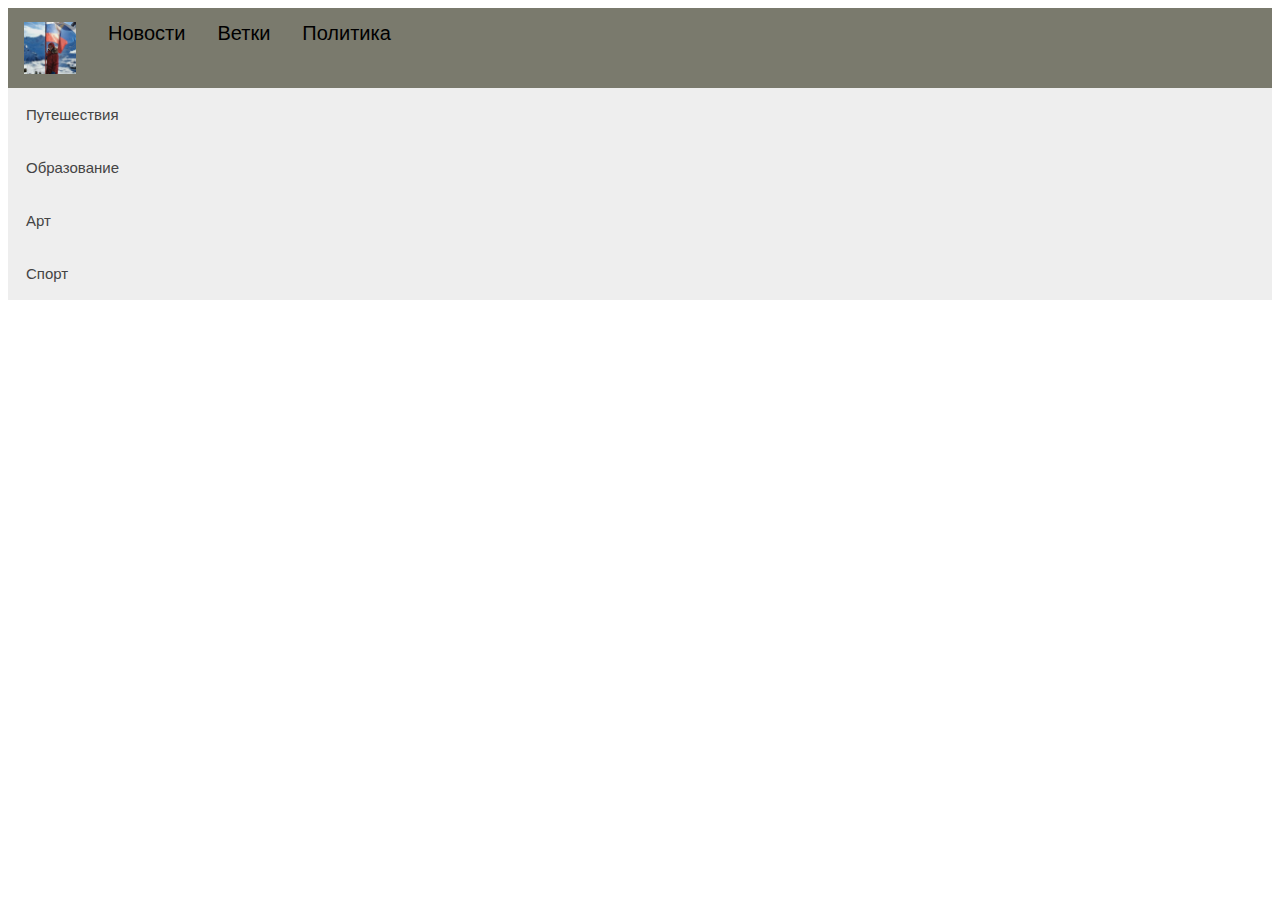
<file: menu.html>
<!DOCTYPE html>
<html>
<head>
<meta name="viewport" content="width=device-width, initial-scale=1">
<link rel="stylesheet" href="css/style.css">
<link rel="stylesheet" href="css/carousel.css">
<link rel="stylesheet" href="css/vkladki.css">
<link rel="stylesheet" href="css/button.css">
<link rel="stylesheet" href="css/table.css">
</head>
<body>
  <button onclick="topFunction()" id="myBtn" title="Top">^</button>
  <!--Scroll JS-->
  <script>
    // When the user scrolls down 20px from the top of the document, show the button
    window.onscroll = function() {scrollFunction()};
    
    function scrollFunction() {
        if (document.body.scrollTop > 20 || document.documentElement.scrollTop > 20) {
            document.getElementById("myBtn").style.display = "block";
        } else {
            document.getElementById("myBtn").style.display = "none";
        }
    }
    
    // When the user clicks on the button, scroll to the top of the document
    function topFunction() {
        document.body.scrollTop = 0;
        document.documentElement.scrollTop = 0;
    }
    </script>

    <!-- Navbar -->
  <div class="navbar">
    <a href="index.html"><img src="img/channels4_profile.jpg" height="52"></a>
    <a href="index.html#about">Новости</a>
    <a href="menu.html">Ветки</a>
    <a href="policy.html">Политика</a>
  </div>
  <button class="accordion">Путешествия</button>
<div class="panel">
  <p><a href="">Тут будет ссылка</a></p>
</div>

<button class="accordion">Образование</button>
<div class="panel">
  <p><a href="">Тут будет ссылка</a></p>
</div>

<button class="accordion">Арт</button>
<div class="panel">
  <p>... ссылка</p>
</div>

<button class="accordion">Спорт</button>
<div class="panel">
  <p>Какой-то курс...</p>
</div>
    <script>
        var acc = document.getElementsByClassName("accordion");
        var i;
        
        for (i = 0; i < acc.length; i++) {
            acc[i].addEventListener("click", function() {
                this.classList.toggle("active");
                var panel = this.nextElementSibling;
                if (panel.style.display === "block") {
                    panel.style.display = "none";
                } else {
                    panel.style.display = "block";
                }
            });
        }
        </script> 
        
</body>
</html>
</file>
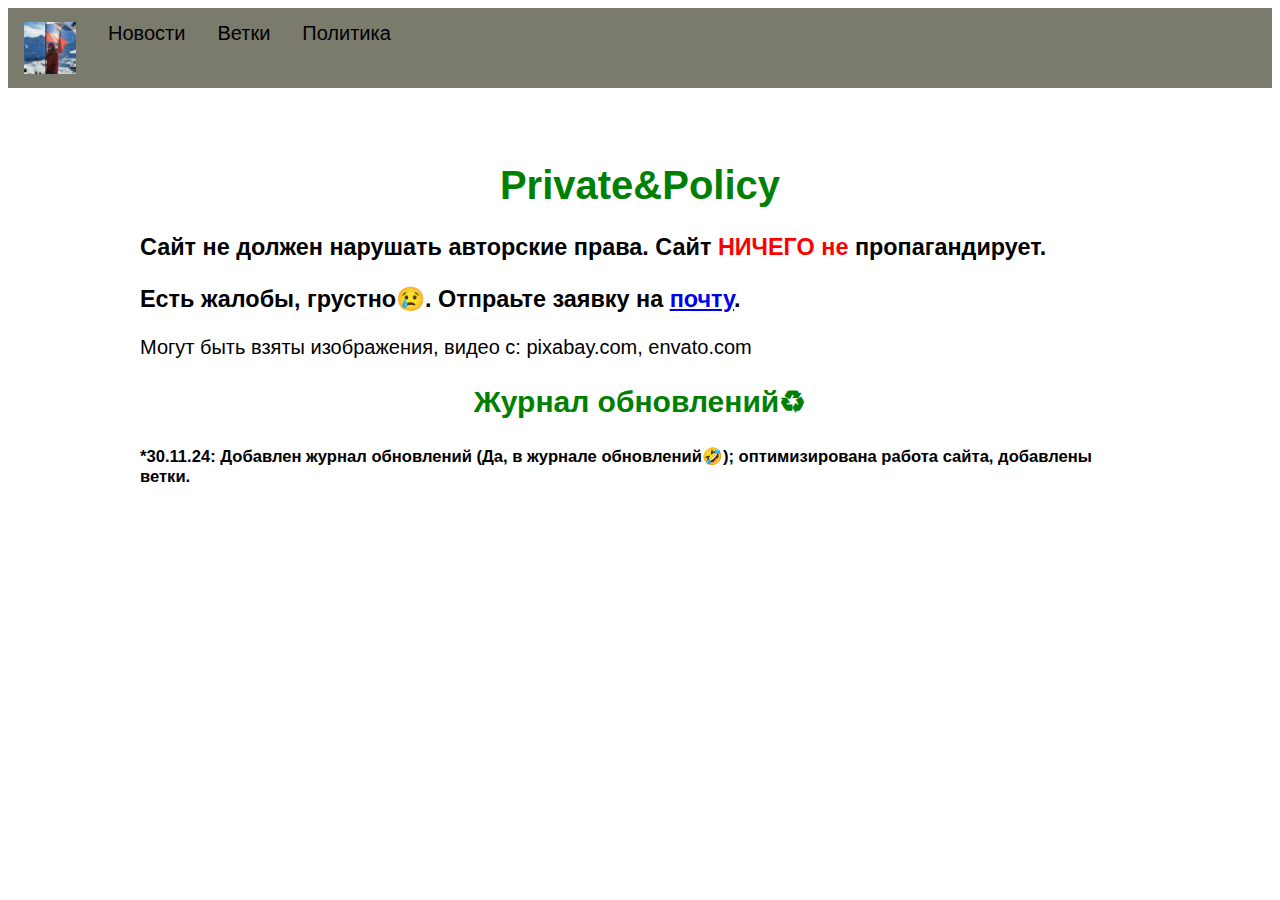
<file: policy.html>
<!DOCTYPE html>
<html>
<head>
<meta name="viewport" content="width=device-width, initial-scale=1">
<link rel="stylesheet" href="css/style.css">
<link rel="stylesheet" href="css/carousel.css">
<link rel="stylesheet" href="css/vkladki.css">
<link rel="stylesheet" href="css/button.css">
<link rel="stylesheet" href="css/table.css">
</head>
<body>
  <button onclick="topFunction()" id="myBtn" title="Top">^</button>
  <!--Scroll JS-->
  <script>
    // When the user scrolls down 20px from the top of the document, show the button
    window.onscroll = function() {scrollFunction()};
    
    function scrollFunction() {
        if (document.body.scrollTop > 20 || document.documentElement.scrollTop > 20) {
            document.getElementById("myBtn").style.display = "block";
        } else {
            document.getElementById("myBtn").style.display = "none";
        }
    }
    
    // When the user clicks on the button, scroll to the top of the document
    function topFunction() {
        document.body.scrollTop = 0;
        document.documentElement.scrollTop = 0;
    }
    </script>
    <!-- Navbar -->
  <div class="navbar">
    <a href="index.html"><img src="img/channels4_profile.jpg" height="52"></a>
    <a href="index.html#about">Новости</a>
    <a href="menu.html">Ветки</a>
    <a href="#politik">Политика</a>
  </div>
  <h2><font color="gold"></font></h2>

  <br>
   <center><font color="green"><h1>Private&Policy</h1></font></center>
   <div class="slideshow-container">
    <h3> Сайт не должен нарушать авторские права. Сайт <font color="red"><b>НИЧЕГО не</b></font> пропагандирует. </h3>
    <h3>Есть жалобы, грустно😢. Отпраьте заявку на <a href="mailto:ivasily_production@ro.ru">почту</a>.</h3>
    <p>Могут быть взяты изображения, видео с: pixabay.com, envato.com</p>

<center><font color="green"><h2>Журнал обновлений♻</h2></font></center>
<h5>*30.11.24: Добавлен журнал обновлений (Да, в журнале обновлений🤣); оптимизирована работа сайта, добавлены ветки.</h5>
</body>
</html>
</file>
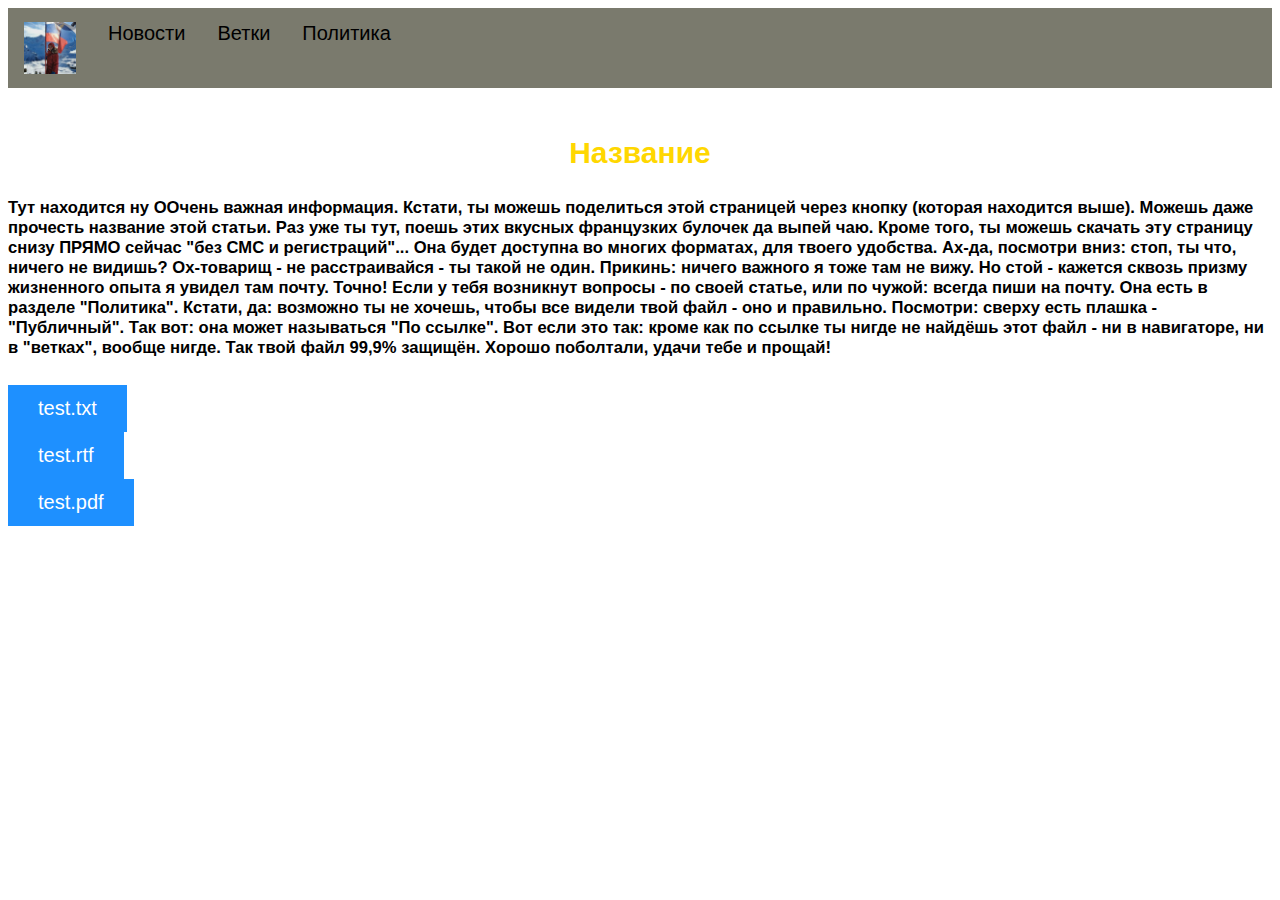
<file: states/test.html>
<!DOCTYPE html>
<html>
<head>
<meta name="viewport" content="width=device-width, initial-scale=1">
<link rel="stylesheet" href="../css/style.css">
<link rel="stylesheet" href="../css/carousel.css">
<link rel="stylesheet" href="../css/vkladki.css">
<link rel="stylesheet" href="../css/button.css">
<link rel="stylesheet" href="../css/table.css">
<link rel="stylesheet" href="../css/down_button.css">
</head>
<body>
  <button onclick="topFunction()" id="myBtn" title="Top">^</button>
  <!--Scroll JS-->
  <script>
    // When the user scrolls down 20px from the top of the document, show the button
    window.onscroll = function() {scrollFunction()};
    
    function scrollFunction() {
        if (document.body.scrollTop > 20 || document.documentElement.scrollTop > 20) {
            document.getElementById("myBtn").style.display = "block";
        } else {
            document.getElementById("myBtn").style.display = "none";
        }
    }
    
    // When the user clicks on the button, scroll to the top of the document
    function topFunction() {
        document.body.scrollTop = 0;
        document.documentElement.scrollTop = 0;
    }
    </script>
        <!-- Navbar -->
  <div class="navbar">
    <a href="../index.html"><img src="../img/channels4_profile.jpg" height="52"></a>
    <a href="../index.html#about">Новости</a>
    <a href="../menu.html">Ветки</a>
    <a href="../policy.html">Политика</a>
  </div>
        <!--Share-->
  <script src="https://yastatic.net/share2/share.js"></script>
  <div class="ya-share2" data-curtain data-size="l" data-shape="round" data-limit="0" data-more-button-type="short" data-services="vkontakte,telegram,twitter,viber,whatsapp" align="right"></div>
<br>
<center><h2><font color="gold">Название</font></h2></center>
<h5>Тут находится ну ООчень важная информация. Кстати, ты можешь поделиться этой страницей через кнопку (которая находится выше). Можешь
даже прочесть название этой статьи. Раз уже ты тут, поешь этих вкусных французких булочек да выпей чаю. Кроме того, ты можешь скачать эту
страницу снизу ПРЯМО сейчас "без СМС и регистраций"... Она будет доступна во многих форматах, для твоего удобства. Ах-да, посмотри вниз: стоп,
ты что, ничего не видишь? Ох-товарищ - не расстраивайся - ты такой не один. Прикинь: ничего важного я тоже там не вижу. Но стой - кажется
сквозь призму жизненного опыта я увидел там почту. Точно! Если у тебя возникнут вопросы - по своей статье, или по чужой: всегда пиши на почту.
Она есть в разделе <b>"Политика"</b>. Кстати, да: возможно ты не хочешь, чтобы все видели твой файл - оно и правильно. Посмотри: сверху есть
плашка - "Публичный". Так вот: она может называться "По ссылке". Вот если это так: кроме как по ссылке ты нигде не найдёшь этот файл - ни в
навигаторе, ни в "ветках", вообще нигде. Так твой файл 99,9% защищён. Хорошо поболтали, удачи тебе и прощай!
</h5>
<form action="files/test.txt" target="_blank"><button class="btn"><i class="fa fa-download"></i> test.txt</button></form>
<form action="files/test.rtf" target="_blank"><button class="btn"><i class="fa fa-download"></i> test.rtf</button></form>
<form action="files/test.pdf" target="_blank"><button class="btn"><i class="fa fa-download"></i> test.pdf</button></form>



</body>
</html>
</file>
<file: css/style.css>
/* Navbar */
.navbar {
  overflow: hidden;
  background-color: #7a7a6d;
}

.navbar a {
  float: left;
  display: block;
  color: #000000;
  text-align: center;
  padding: 14px 16px;
  text-decoration: none;
}

.navbar a:hover {
  background-color: #ddd;
  color: black;
}
/*scroll*/
body {
  font-family: Arial, Helvetica, sans-serif;
  font-size: 20px;
}

#myBtn {
  display: none;
  position: fixed;
  bottom: 20px;
  right: 30px;
  z-index: 99;
  font-size: 18px;
  border: none;
  outline: none;
  background-color: rgb(0, 255, 149);
  color: rgb(0, 0, 0);
  cursor: pointer;
  padding: 15px;
  border-radius: 4px;
}

#myBtn:hover {
  background-color: #555555;
}
</file>
<file: css/carousel.css>
* {box-sizing: border-box;}
body {font-family: Verdana, sans-serif;}
.mySlides {display: none;}
img {vertical-align: middle;}

/* Slideshow container */
.slideshow-container {
  max-width: 1000px;
  position: relative;
  margin: auto;
}

/* Caption text */
.text {
  color: #f2f2f2;
  font-size: 15px;
  padding: 8px 12px;
  position: absolute;
  bottom: 8px;
  width: 100%;
  text-align: center;
}

/* Number text (1/3 etc) */
.numbertext {
  color: #f2f2f2;
  font-size: 12px;
  padding: 8px 12px;
  position: absolute;
  top: 0;
}

/* The dots/bullets/indicators */
.dot {
  height: 15px;
  width: 15px;
  margin: 0 2px;
  background-color: #bbb;
  border-radius: 50%;
  display: inline-block;
  transition: background-color 0.6s ease;
}

.active {
  background-color: #717171;
}

/* Fading animation */
.fade {
  -webkit-animation-name: fade;
  -webkit-animation-duration: 1.5s;
  animation-name: fade;
  animation-duration: 1.5s;
}

@-webkit-keyframes fade {
  from {opacity: .4} 
  to {opacity: 1}
}

@keyframes fade {
  from {opacity: .4} 
  to {opacity: 1}
}

/* On smaller screens, decrease text size */
@media only screen and (max-width: 300px) {
  .text {font-size: 11px}
}
</file>
<file: css/vkladki.css>
.accordion {
    background-color: #eee;
    color: #444;
    cursor: pointer;
    padding: 18px;
    width: 100%;
    border: none;
    text-align: left;
    outline: none;
    font-size: 15px;
    transition: 0.4s;
}

.active, .accordion:hover {
    background-color: #ccc; 
}

.panel {
    padding: 0 18px;
    display: none;
    background-color: white;
    overflow: hidden;
}
</file>
<file: css/button.css>
.button {
    padding: 15px 25px;
    font-size: 24px;
    text-align: center;
    cursor: pointer;
    outline: none;
    color: #fff;
    background-color: #4CAF50;
    border: none;
    border-radius: 15px;
    box-shadow: 0 9px #999;
  }
  
  .button:hover {background-color: #3e8e41}
  
  .button:active {
    background-color: #3e8e41;
    box-shadow: 0 5px #666;
    transform: translateY(4px);
  }
</file>
<file: css/table.css>
table {
    border-collapse: collapse;
    border-spacing: 0;
    width: 100%;
    border: 1px solid #ddd;
}

th, td {
    text-align: left;
    padding: 16px;
}

tr:nth-child(even) {
    background-color: #f2f2f2
}
</file>
<file: css/down_button.css>
.btn {
    background-color: DodgerBlue;
    border: none;
    color: white;
    padding: 12px 30px;
    font-size: 16px;
    cursor: pointer;
    font-size: 20px;
}

/* Darker background on mouse-over */
.btn:hover {
    background-color: RoyalBlue;
}
</file>
